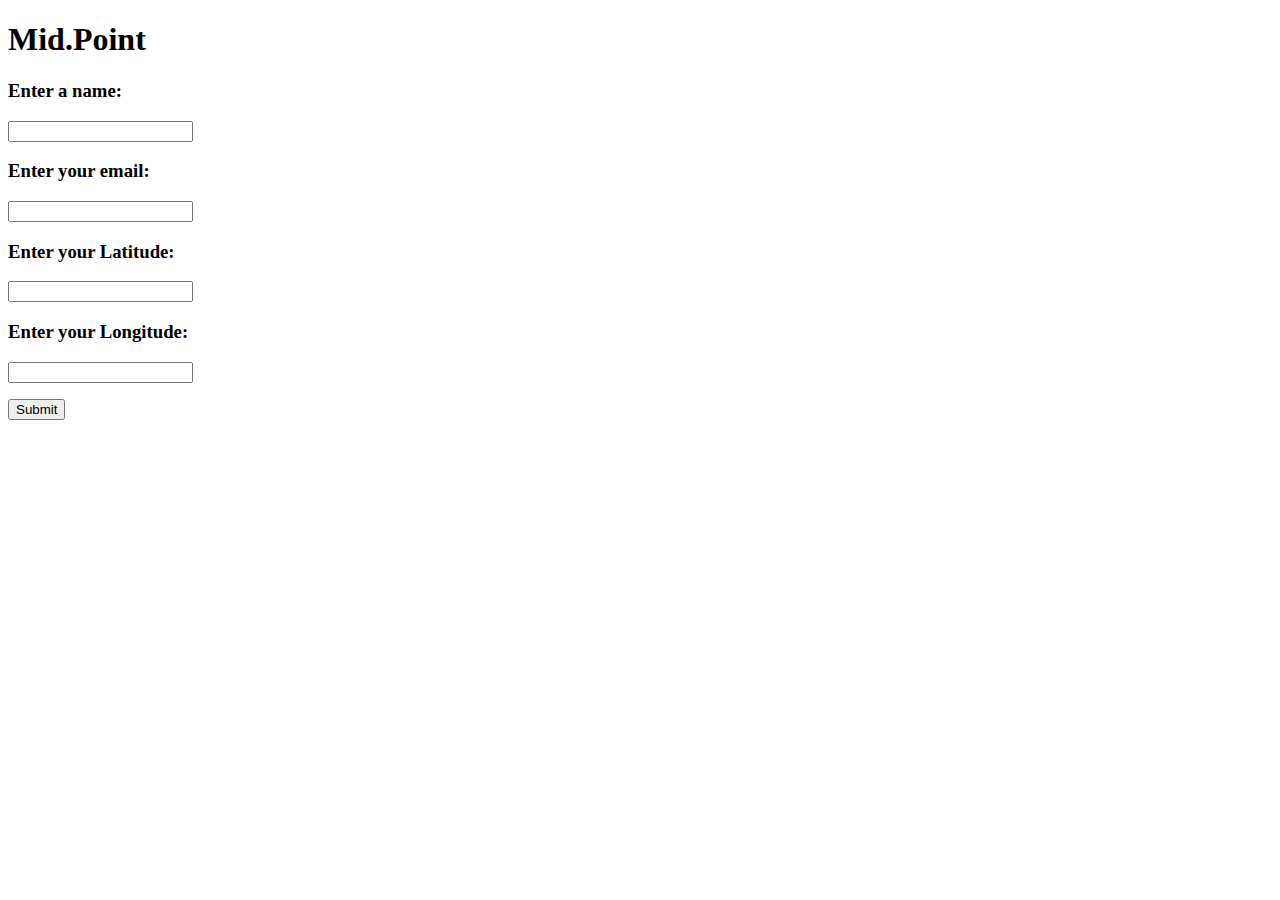
<file: user-database/user_templates/user.html>
<!DOCTYPE html>
<html>
  <head>
    <meta charset="utf-8">
    <title>User Form</title>
  </head>
  <body>
    <h1>Mid.Point</h1>
      <form method="post" action ="/">
             <h3>Enter a name:</h3> <input type="text" name="user_name"/>
             <h3>Enter your email:</h3><input type="text" name="email"/>
             <h3>Enter your Latitude:</h3><input type="text" name="user_LatLocation"/>
             <h3>Enter your Longitude:</h3><input type="text" name="user_LongLocation"/>
         <br>


          <p><input type="submit" value="Submit"></p>
     </form>
  </body>
</html>
</file>
